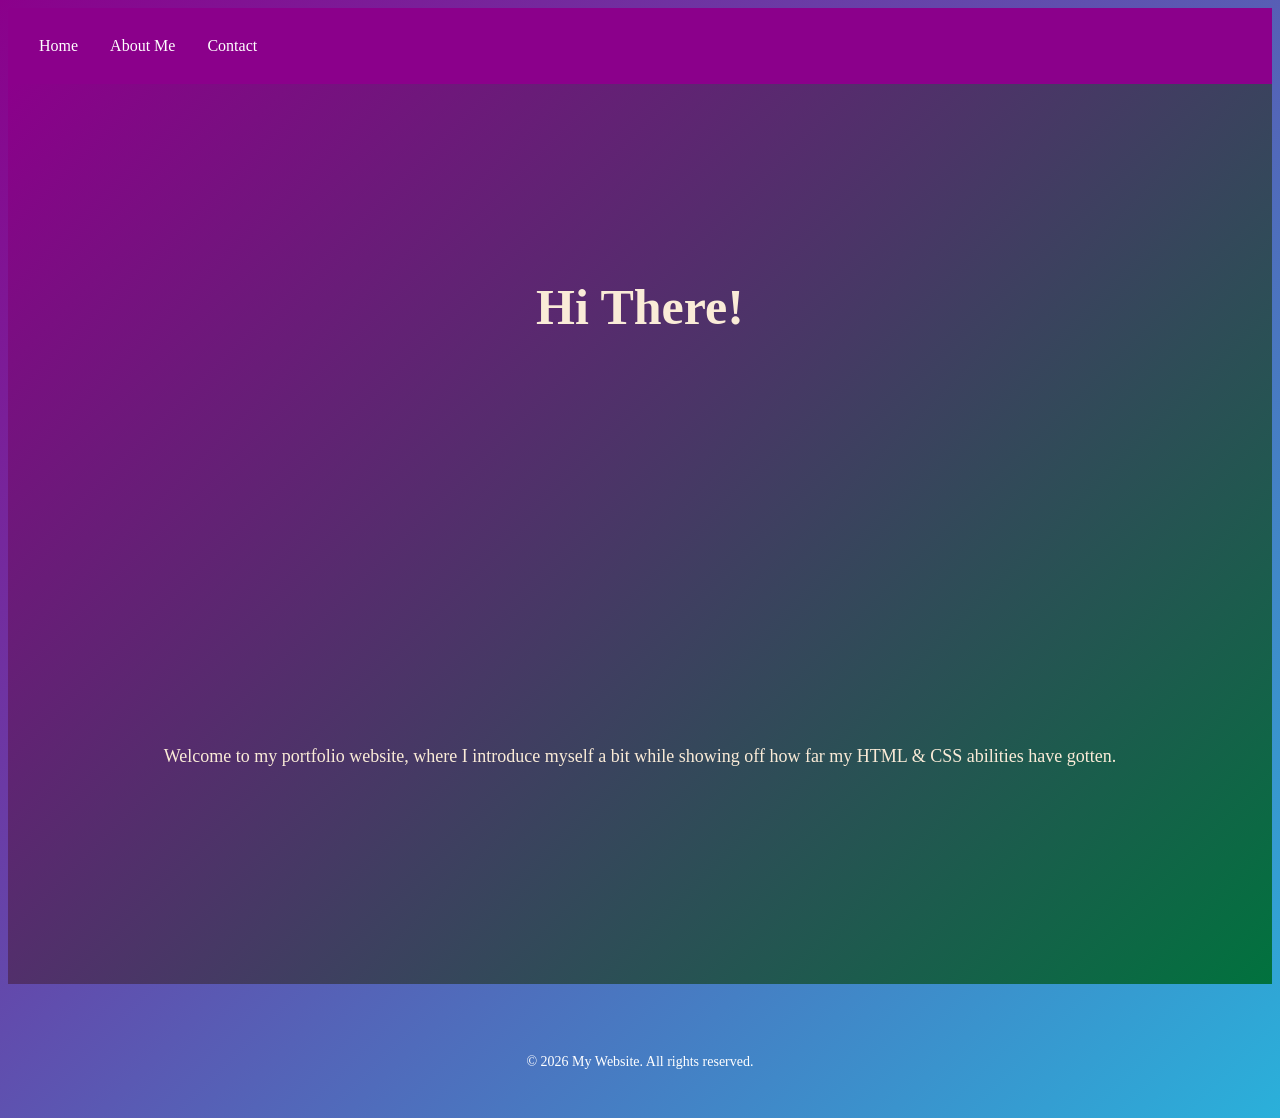
<file: index.html>
<!DOCTYPE html>
<html lang="en">
<head>
    <meta charset="UTF-8">
    <meta name="viewport" content="width=device-width, initial-scale=1.0">
    <title>Nuriyah Davids</title>
    <link rel="stylesheet" href="./style.css">
</head>
<body class="page">
    <nav>
        <ul>
            <li><a href="./Home.html">Home</a></li>
            <li><a href="./about.html">About Me</a></li>
            <li><a href="./contact.html">Contact</a></li>
        </ul>
    </nav>

    <div class="hero">
        <h1>Hi There!</h1>
        <p>
            Welcome to my portfolio website, where I introduce myself a bit while showing off how far my HTML & CSS abilities have gotten.
        </p>
    </div>

    <footer>
        <p>&copy; 2026 My Website. All rights reserved.</p>
    </footer>
    
</body>
</html>
</file>
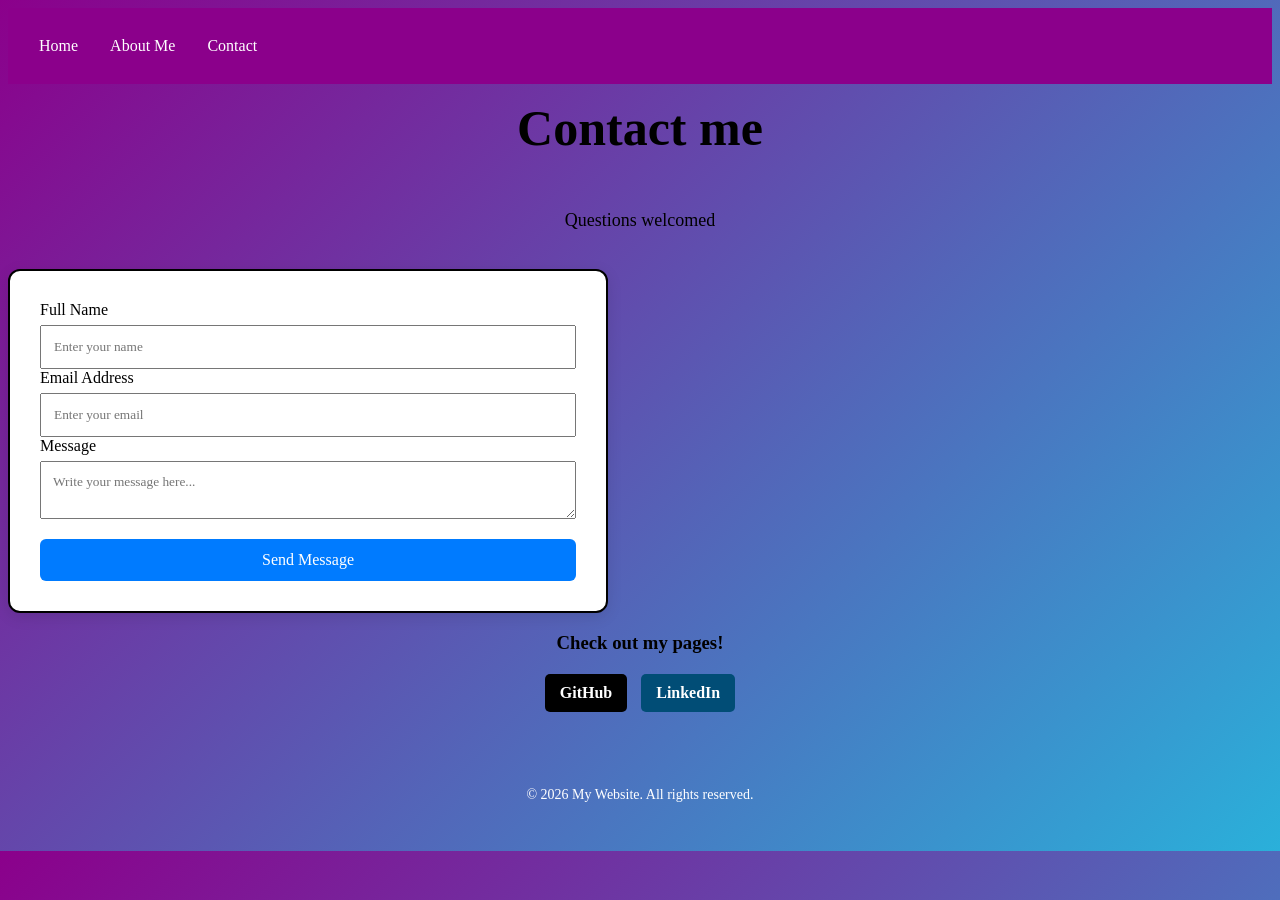
<file: contact.html>
<!DOCTYPE html>
<html lang="en">
<head>
    <meta charset="UTF-8">
    <meta name="viewport" content="width=device-width, initial-scale=1.0">
    <title>Contact page</title>
    <link rel="stylesheet" href="./style.css">
</head>
<body class="page">
    <!-- nav -->
    <nav>
        <ul>
            <li><a href="./Home.html">Home</a></li>
            <li><a href="./about.html">About Me</a></li>
            <li><a href="./contact.html">Contact</a></li>
        </ul>
    </nav>
    
    <!-- form -->
    <div class="contact">
        <h1>Contact me</h1>
        <p>Questions welcomed</p>

        <form action="https://formspree.io/f/xdavnvbl" method="POST">
            <label for="name">Full Name</label>
            <input type="text" id="name" placeholder="Enter your name">

            <label for="email">Email Address</label>
            <input type="email" id="email" placeholder="Enter your email">

            <label for="message">Message</label>
            <textarea id="message" placeholder="Write your message here..." required></textarea>

            <button type="submit">Send Message</button>        
        </form>
    </div>

    <!-- social links -->
     <div class="links">
        <h3>Check out my pages!</h3>

        <a href="https://github.com/NuriyahD" class="git">GitHub</a>

        <a href="https://www.linkedin.com/in/nuriyah-davids-721146403/" class="LI">LinkedIn</a>
     </div>

     <footer>
        <p>&copy; 2026 My Website. All rights reserved.</p>
    </footer>
        
</body>
</html>
</file>
<file: style.css>
/* All pages */
.page{
    background:linear-gradient(
        -45deg,
        rgb(42, 176, 218),
         darkmagenta);
}

*{
    font-family: Georgia, 'Times New Roman', Times, serif ;
    box-sizing: border-box;
}

/* nav bar */
ul{
    list-style-type: none;
    margin: 0;
    padding: 15px;
    overflow: hidden;
    background-color:darkmagenta
    ;
}

nav{
    position: -webkit-sticky;
    position: sticky;
    top: 0;
    width: 100%;
}

li{
    float: left;
}

li a{
    display: block;
    color: white;
    text-align: center;
    padding: 14px 16px;
    justify-content: space-around;
    text-decoration: none;
}

li a:hover{
    text-decoration: underline;
}

/* Main page */
.hero{
    height: 100vh;
    display: grid;
    place-items: center;
    color: antiquewhite;

    background: linear-gradient(
        -45deg,
        darkmagenta,
        rgb(1, 114, 62),
        darkmagenta,
        rgb(1, 114, 62),
        darkmagenta
    );

    background-size: 400% 400%;
    animation: gradientMove 20s ease infinite;
}

@keyframes gradientMove{
    0%{
        background-position: 0% 50%;
    }

    50%{
        background-position: 100% 50%;
    }

    100%{
        background-position: 0% 50%;
    }
}

h1{
    font-size: 50px;
}

h1, h2{
    text-align: center;
    overflow-wrap: break-word;
    margin: 0;
    padding: 15px;
}

/* Interests */
.card{
    background-color: antiquewhite;
    border-radius: 25px;
    width: 100%;
    margin: 0x;
    padding: 15px;
}


.card img{
    width: 100%;
    height: auto;
    display: block;
}

.container{
    border: 2px solid darkorange;
    border-radius: 25px;
    display: grid;
    grid-template-columns: repeat(4,1fr);
    gap: 20px;
    width: 100%;
    padding: 20px;
}

@media(max-width: 768px){
.container{
    grid-template-columns: repeat(2, 1fr);
}
.about{
    width: 90%;
}
}

@media(max-width: 480px){
.container{
    grid-template-columns: 1fr;
}
ul {
        display: flex;
        justify-content: center;
        flex-wrap: wrap;
    }

    li {
        float: none;
    }
}    

/* Contact */
form{
    border: 2px solid black;
    background-color: white;
    justify-self: center;
    display: grid;
    width: 90%;
    max-width: 600px;
    padding: 30px;
    border-radius: 12px;
    box-shadow: 0 4px 15px rgba(0,0,0,0.1);
}

input, textarea{
    width: 100%;
    padding: 12px;
    margin-top: 6px;
}

textarea{
    resize: vertical;
}

button{
    width: 100%;
    padding: 12px;
    margin-top: 20px;
    border: none;
    background: #007bff;
    color: white;
    font-size: 16px;
    border-radius: 6px;
    cursor: pointer;
}

.links{
    margin-bottom: 30px;
    text-align: center;
}

.links h3{
    margin-bottom: 15px;
    color: solid black;
}

.links a{
    text-decoration: none;
    color: white;
    padding: 10px 15px;
    margin: 5px;
    border-radius: 5px;
    display: inline-block;
    font-weight: bold;
}

.git{
    background: black;
}

.LI{
    background: #014d76;
}

.links a:hover{
    opacity: 0.8;
}

/* about */
#me{
    width:200px;
    height: 250px;
    justify-items: center;
    margin-top: 10%;
}
.about{
    margin-top: 25px;
    display: grid;
    height: auto;
    width: 50%;
    justify-items: center;
    justify-self: center;
    background-color: gray;
    border: 2px solid darkorange;
    border-radius: 25px;
}

p{
    text-align: center;
    padding: 20px;
    font-size: 18px;
}

 /* h1  */
.h{
    color: darkorange;
}

footer{
    color: white;
    text-align: center;
    padding: 20px;
    margin-top: 30px;
}

footer p{
    margin: 0;
    font-size: 14px;
}
</file>
